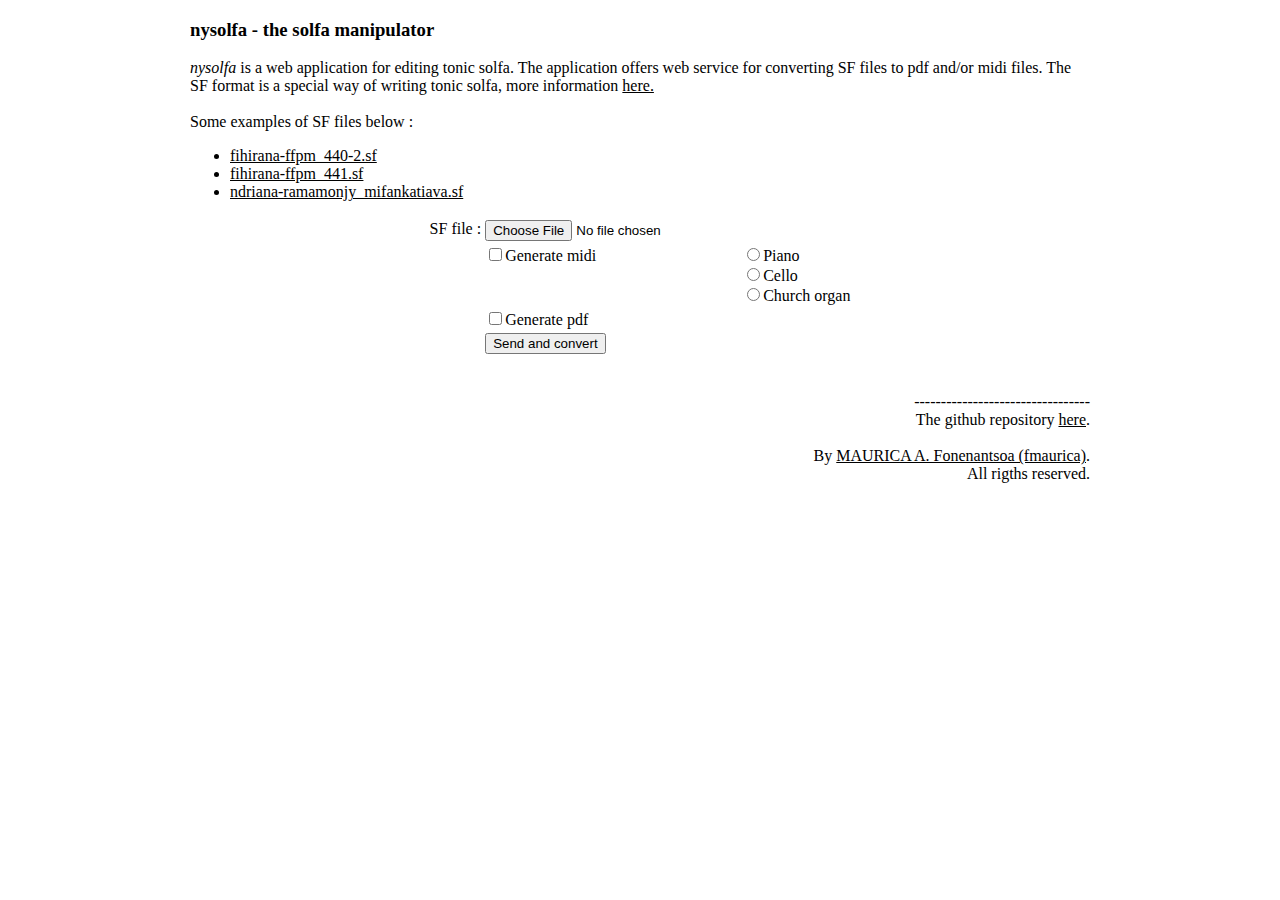
<file: index.html>
<!DOCTYPE html PUBLIC "-//W3C//DTD HTML 4.01 Transitional//EN" "http://www.w3.org/TR/html4/loose.dtd">
<html>
<head>
<meta http-equiv="Content-Type" content="text/html; charset=UTF-8">
<title>nysolfa</title>
<link rel="stylesheet" type="text/css" href="style.css"></head>

<body>

<div align="left">
<h3>nysolfa - the solfa manipulator</h3>
</div>
<div align="left">
<i>nysolfa</i> is a web application for editing tonic solfa.
The application offers web service for converting SF files to pdf and/or midi files.
The SF format is a special way of writing tonic solfa, more information <a href="https://github.com/fmaurica/nysolfa/wiki/The-SF-format" target="_blank">here.</a><br><br>
Some examples of SF files below : 
<ul>
<li><a href="sfexamples/fihirana-ffpm_440-2.sf" target="_blank">fihirana-ffpm_440-2.sf</a></li>
<li><a href="sfexamples/fihirana-ffpm_441.sf" target="_blank">fihirana-ffpm_441.sf</a></li>
<li><a href="sfexamples/ndriana-ramamonjy_mifankatiava.sf" target="_blank">ndriana-ramamonjy_mifankatiava.sf</a></li>
</ul>
</div>
<div align="center">
<form action="upload.pl" method="post" enctype="multipart/form-data">
<table>
  <tr> <td>SF file : </td> <td><input type="file" name="file" />                                       </td><td></td></tr>
  <tr> <td></td>           <td><input type="checkbox" name="generatemidi" value="1">Generate midi</td> <td><input type="radio" name="midiinstrument" value="piano">Piano<br>
                                                                                                           <input type="radio" name="midiinstrument" value="cello">Cello<br>
                                                                                                           <input type="radio" name="midiinstrument" value="church organ">Church organ</td></tr>
  <tr> <td></td>           <td><input type="checkbox" name="generatepdf" value="1">Generate pdf</td>   <td></td></tr>
  <tr> <td></td>           <td><input type="submit" value="Send and convert" /></td></tr>
</table>
</form>
</div>
<div align="right">
<br><br>
---------------------------------<br>
The github repository <a href="https://github.com/fmaurica/nysolfa" target="_blank">here</a>.<br>
<br>
By <a href="mailto:maurica.fonenantsoa@gmail.com">MAURICA A. Fonenantsoa (fmaurica)</a>.<br>
All rigths reserved.
</div>
</body>
</file>
<file: style.css>
body {
	width: 900px;
	height: 50%;
	margin: auto;
	background-color: #FFFFFF;
	font-family: Serif,Calibri,"Times New Roman";
	font-size: 100%;
}

a:link {
	color: #000000;
}

td {
	vertical-align: top;
}
</file>
